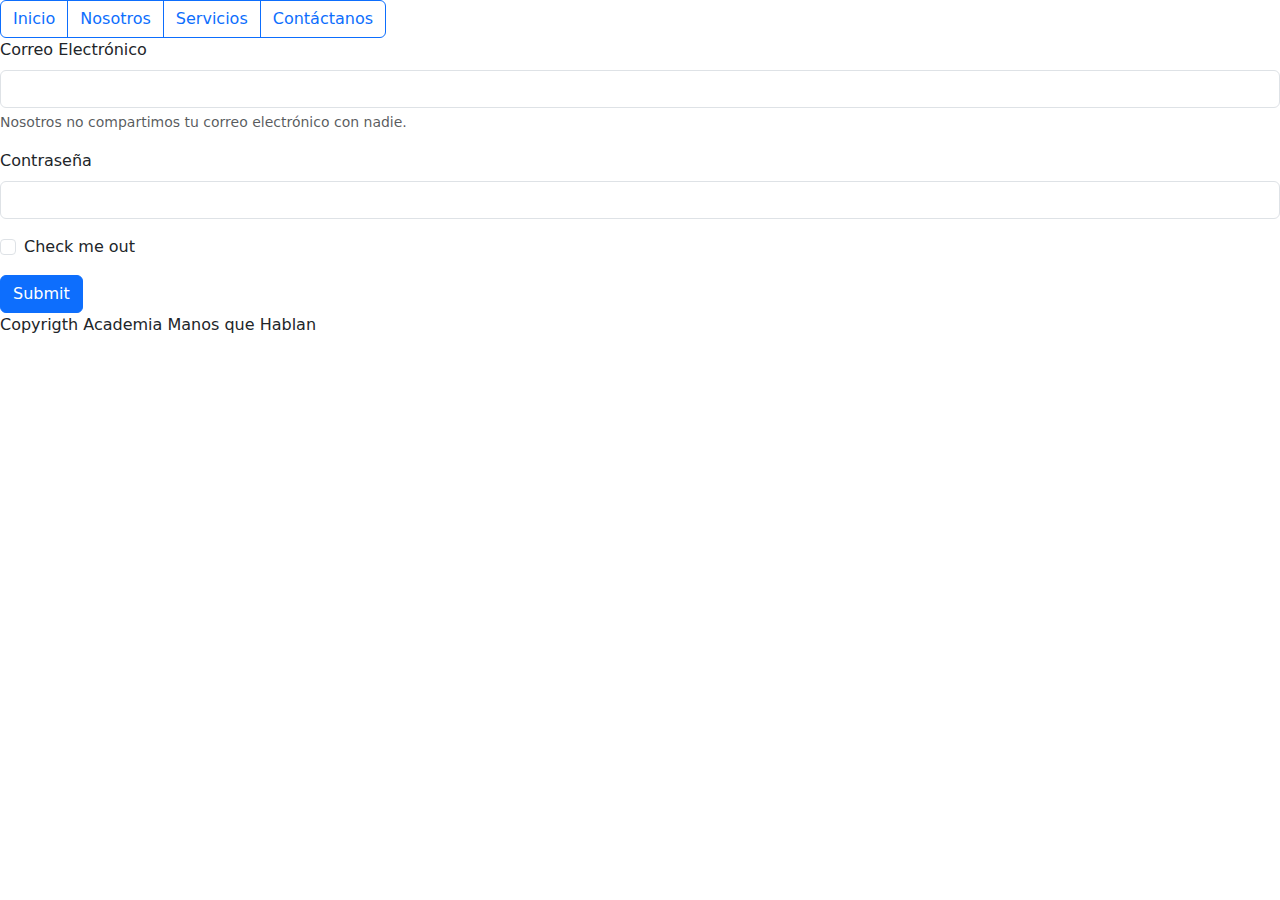
<file: contáctanos.html>
<!DOCTYPE html>
<html lang="en">
<head>
    <meta charset="UTF-8">
    <meta name="viewport" content="width=device-width, initial-scale=1.0">
    <title>Academia Manos Que Hablan</title>
    <link href="https://cdn.jsdelivr.net/npm/bootstrap@5.3.3/dist/css/bootstrap.min.css" rel="stylesheet" integrity="sha384-QWTKZyjpPEjISv5WaRU9OFeRpok6YctnYmDr5pNlyT2bRjXh0JMhjY6hW+ALEwIH" crossorigin="anonymous">
    <link rel="icon" type="image/jpg" href="./imágenes/logo (1)-01.jpg">
</head>
<body>
    <header>
        <div class="btn-group" role="group" aria-label="Basic outlined example">
            <a type="button" class="btn btn-outline-primary" href="./index.html">Inicio</a>
            <a type="button" class="btn btn-outline-primary" href="./nosotros.html">Nosotros</a>
            <a type="button" class="btn btn-outline-primary" href="./eventos.html">Servicios</a>
            <a type="button" class="btn btn-outline-primary" href="./contáctanos.html">Contáctanos</a>
          </div>
        <form>
            <div class="mb-3">
              <label for="exampleInputEmail1" class="form-label">Correo Electrónico</label>
              <input type="email" class="form-control" id="exampleInputEmail1" aria-describedby="emailHelp">
              <div id="emailHelp" class="form-text">Nosotros no compartimos tu correo electrónico con nadie.</div>
            </div>
            <div class="mb-3">
              <label for="exampleInputPassword1" class="form-label">Contraseña</label>
              <input type="password" class="form-control" id="exampleInputPassword1">
            </div>
            <div class="mb-3 form-check">
              <input type="checkbox" class="form-check-input" id="exampleCheck1">
              <label class="form-check-label" for="exampleCheck1">Check me out</label>
            </div>
            <button type="submit" class="btn btn-primary">Submit</button>
          </form>
    </header>   
</body>
<script src="https://cdn.jsdelivr.net/npm/bootstrap@5.3.3/dist/js/bootstrap.bundle.min.js" integrity="sha384-YvpcrYf0tY3lHB60NNkmXc5s9fDVZLESaAA55NDzOxhy9GkcIdslK1eN7N6jIeHz" crossorigin="anonymous"></script>
<footer> Copyrigth Academia Manos que Hablan</footer>
</html>
</file>
